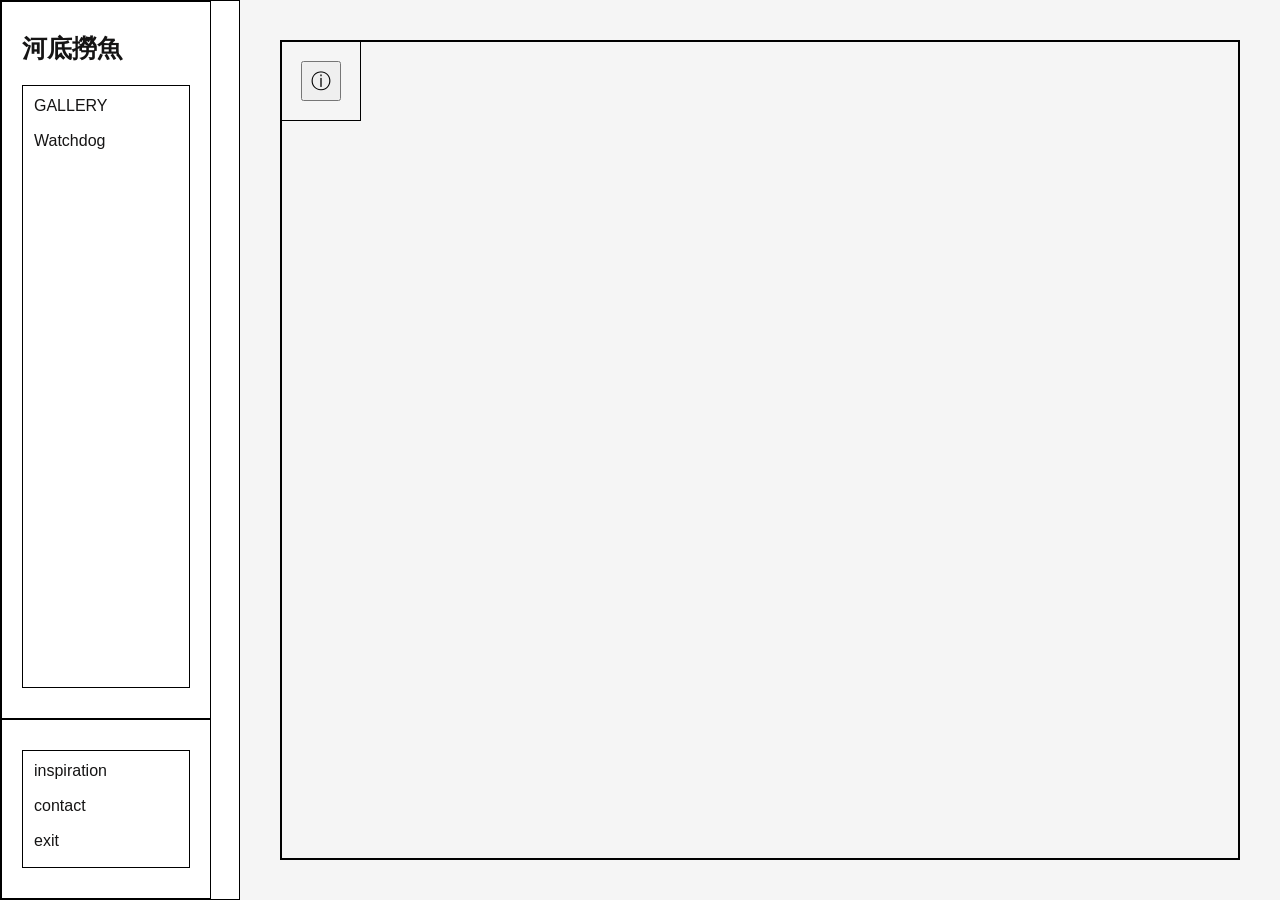
<file: index.html>
<!DOCTYPE html>
<html lang="en">
<head>
    <meta charset="UTF-8">
    <meta name="viewport" content="width=device-width, initial-scale=1.0">
    <title>河底撈魚</title>
    <link rel="stylesheet" href="style.css">
    <script src="app.js" defer></script>
</head>
<body>

    <!-- Intro 화면 -->
    <!--section id="intro-screen">
        <img
            id="intro-image"
            src="assets/falcon.png"
            alt="Portfolio Intro"
        >
    </section-->

    <!-- Main 화면 -->
    <div id="main-screen">

        <!-- Sidebar -->
        
        <aside class="sidebar">
            <div class="sidebar-block">
                <h2 id="home">河底撈魚</h2>
                <ul class="menu-top">
                    <li data-page="gallery">GALLERY</li>
                    <li data-page="watchdogs">Watchdog</li>
                    
                </ul>
            </div>

            <div class="sidebar-block">
                <ul class="menu-bottom">
                    <li data-page="inspiration">inspiration</li>
                    <li data-page="contact">contact</li>
                    <li data-page="exit">exit</li>
                </ul>
                
            </div>

        </aside>


        <!-- Main Content -->
        <main class="main-content">
            <div id="frame-container">
                <div id="aboutButton">
                    <button id="infoButton">ⓘ</button>
                    <button id="backButton" class="hidden"> &lt; </button>
                </div>

                <div id="infoPanel" class="hidden">
                    <h2 id="infoTitle"></h2>
                    <p id="infoAbout"></p>
                    <p id="infoMap"></p>
                    <p id="infoLicense"></p>
                </div>

                <iframe id="project-frame"></iframe>
        
            </div>
 
        </main>
    </div>

</body>
</html>
</file>
<file: style.css>
* {
    margin: 0;
    padding: 0;
    box-sizing: border-box;
}

body {
    width: 100%;
    height: 100vh;
    overflow: hidden;
    font-family: Arial, sans-serif;
}

/* Intro 화면 */

#intro-screen {
    width: 100vw;
    height: 100vh;
    overflow: hidden;
    cursor: pointer;
}

#intro-image {
    width: 100%;
    height: 100%;
    object-fit: scale-down;
    transition: transform 0.5s ease;
}

#intro-screen:hover #intro-image {
    transform: scale(1.05);
}

/* Main 화면 */

#main-screen {
    display: flex;
    width: 100%;
    height: 100vh;
}

.hidden {
    display: none !important;
}




/* Sidebar */



.sidebar h2 {
    font-size: 25px;
    margin-bottom: 20px;
}

.sidebar ul {
    list-style: none;
}

.sidebar li {
    padding: 6px 6px;
    margin: 5px;
    cursor: pointer;
    border-radius: 5px;
    transition: background-color 0.2s ease;
}

.sidebar li:hover {
    background-color: #ced1d5;
}


.sidebar {
    display: grid;
    grid-template-rows: minmax(0, 1fr) 180px;
    height: 100vh;
    width: 240px;
    
    background-color: #ffffff;
    border: 1px solid black;
    color: rgb(21, 20, 20);
}

.sidebar-block {
    display: flex;
    flex-direction: column;

    min-height: 0;
    height: 100%;

    width: 210px;
    padding: 30px 20px; 
    border: 1px solid black;
}

.menu-top {
    flex: 1;
    min-height: 0px;
    overflow-y: auto;
    border: 1px solid black;
}

.menu-bottom {
    min-height: 0;
    margin: 0;
    padding: 0;
    border: 1px solid black;
    flex: 1;
}




/* Main Content */

.main-content {
    padding: 40px;
    flex: 1;
    background-color: #f5f5f5;
    overflow-y: auto;
    position: relative;
    width: 100%;
    height: 100%;
}

#frame-container {
    position: relative;
    width: 100%;
    height: 100%;
    border: 1px solid black;
}

.main-content h1 {
    margin-bottom: 20px;
    color: #222831;
}

.main-content p {
    color: #555;

}

#project-frame {
    width: 100%;
    height: 100%;
    border: 1px solid black;
    display: block;
    z-index: 0;
}

#infoPanel {
    position: absolute;
    border: 1px solid black;
    background-color: white;
    display: block;
    z-index: 5;
    padding: 80px;

    width: 100%;
    height: 100%;
}


#aboutButton {
    position: absolute;
    z-index: 10;

    width: 80px;
    height: 80px;
    border: 1px solid black;

    text-align: center;
    align-content: center;
}

#infoButton {
    width: 40px;
    height: 40px;
    font-size: 20px;
}

#backButton {
    width: 40px;
    height: 40px;
    font-size: 20px;
}












@media (max-width: 768px) {
    #main-screen {
        display: grid;
        grid-template-rows: auto minmax(0, 1fr) auto;
        width: 100%;
        height: 100dvh;
        overflow: hidden;
    }

    .main-content {
        grid-row: 2;
        width: 100%;
        height: 100%;
        min-width: 0;
        min-height: 0;
        padding: 10px;
        overflow: hidden;
    }

    #project-frame {
        width: 100%;
        height: 100%;
        min-width: 0;
        min-height: 0;
    }

    .sidebar {
        display: contents;
    }


    .sidebar-block {
        width: 100vw;
        padding: 20px 20px; 
        border: 1px solid black;
    }

    .menu-top {
        display: grid;
        grid-template-columns: repeat(5, auto);
        align-items: center;

        overflow-x: auto;
    }

    .menu-bottom {
        display: grid;
        grid-template-columns: repeat(3, 1fr);

        align-items: center;

    }

    .sidebar li {
        padding: 10px 10px;
        margin: 5px;
        cursor: pointer;
        border-radius: 5px;
        transition: background-color 0.2s ease;
        text-align: center;
    }

    #aboutButton {
        position: absolute;

        width: 80px;
        height: 80px;
        border: 1px solid black;

        text-align: center;
        align-content: center;
    }

    #infoPanel {
    position: absolute;
    border: 1px solid black;
    background-color: white;
    display: block;
    z-index: 5;
    padding: 80px 40px;

    width: 100%;
    height: 100%;
}
}
</file>
